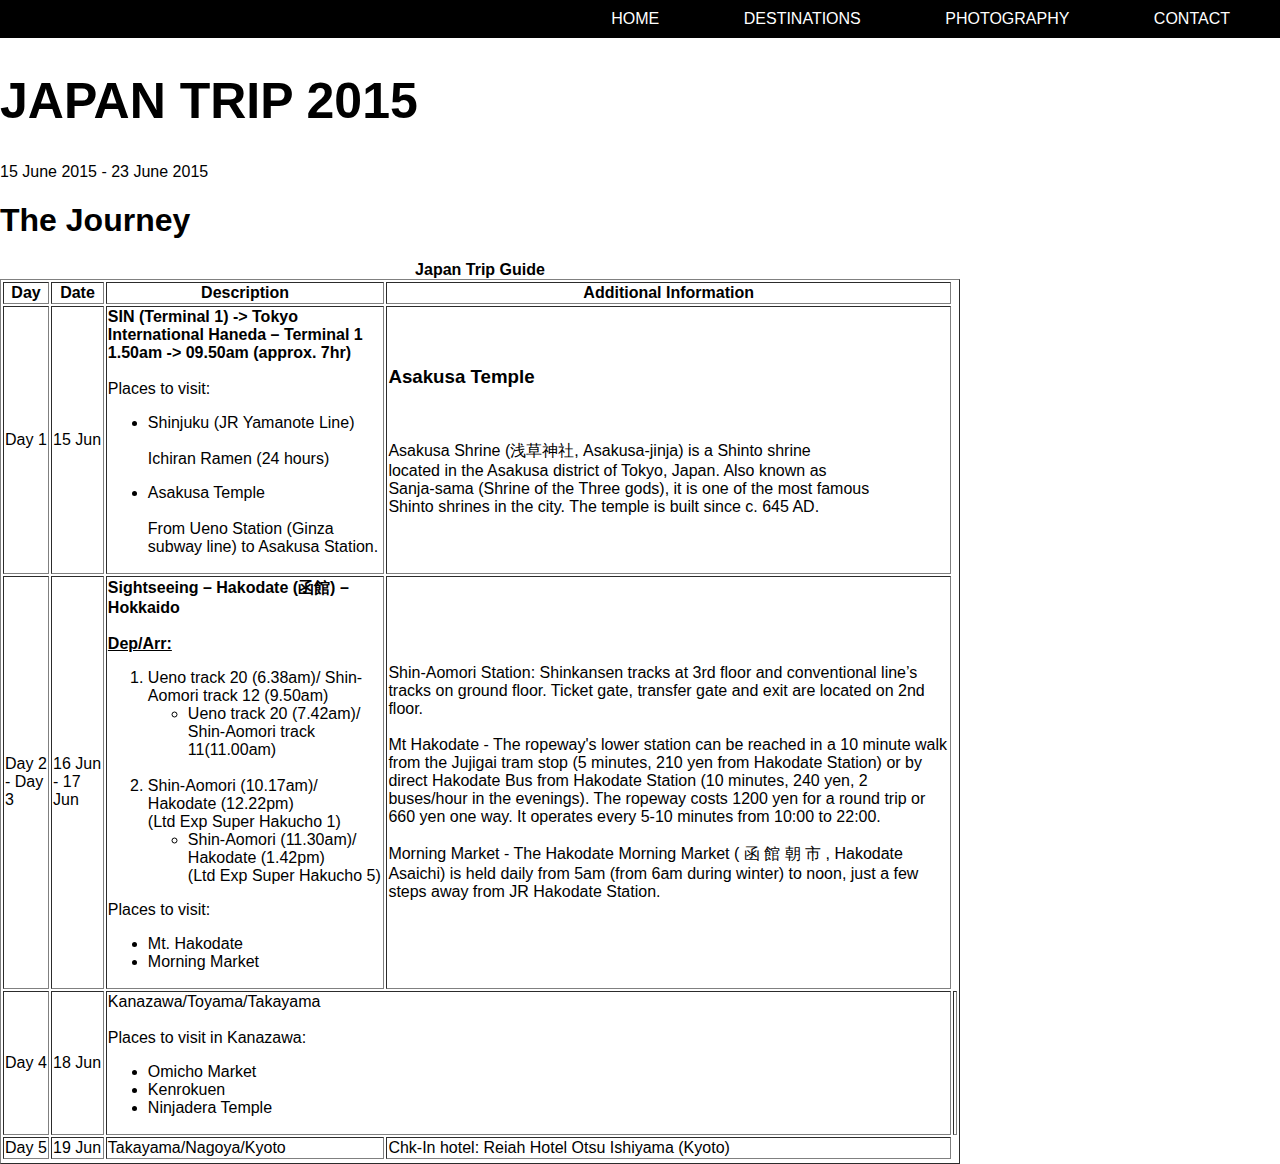
<file: juneitinerary.html>
<!DOCTYPE html>
<html>
<head>
<title>Travel Blog Website</title>
<link rel="stylesheet" type="text/css" href="junetop.css"/>
<meta name="viewport" content="width=device-width, initial-scale=1">
</head>
<body>
  <header>
  <nav>
  <ul>
  <li><a href="mainpage.html" class="current">HOME</a></li>
  <li><a href="secondpage.html">DESTINATIONS</a></li>
  <li><a href="photography.html">PHOTOGRAPHY</a></li>
  <li><a href="contact.html">CONTACT</a></li>
  </ul>
  </nav>
  </header>
  <div class="header-image">
    <div class="header-text">
      <h1 style="font-size:50px">JAPAN TRIP 2015</h1>
      <p>15 June 2015 - 23 June 2015</p>
    </div>
  </div>
  <h1>The Journey</h1>
      <table border ="1" class="center">
        <caption><b>Japan Trip Guide</b></caption>
        <thead>
          <tr><th id="widthh"><b>Day<b></th><th id="widthhh"><b>Date</b></th><th><b>Description</b></th><th><b>Additional Information</b></th></tr>
          <tr><td>Day 1</td><td>15 Jun</td><td><b>SIN (Terminal 1) -> Tokyo International Haneda – Terminal 1
          1.50am -> 09.50am (approx. 7hr)</b><br> <br>Places to visit: <ul>
            <li>Shinjuku (JR Yamanote Line)</li><br>Ichiran Ramen (24 hours)
            <p></p>
            <li>Asakusa Temple <br>
          </li><br> From Ueno Station (Ginza subway line) to Asakusa Station.
            </ul></td><td><div class="content">
              <div class="text">
                <h3><strong>Asakusa Temple</strong></h3>
                <br><p>Asakusa Shrine (浅草神社, Asakusa-jinja) is a Shinto shrine <br>located in the Asakusa district of Tokyo, Japan.
                  Also known as <br>Sanja-sama (Shrine of the Three gods), it is one of the most famous <br> Shinto shrines in the city. The temple is built since  c. 645 AD. </p>
              </div>
          </div></td>
          </tr>
          <tr><td>Day 2 - Day 3</td><td>16 Jun - 17 Jun</td><td><b>Sightseeing – Hakodate (函館) – Hokkaido</b> <br><br> <b><u>Dep/Arr:</u></b><br>
            <ol>
              <li> Ueno track 20 (6.38am)/ Shin-Aomori track 12 (9.50am)</li>
              <ul>
                <li>Ueno track 20 (7.42am)/ Shin-Aomori track 11(11.00am)</li>
              </ul><br>
              <li>Shin-Aomori (10.17am)/ Hakodate (12.22pm)<br>(Ltd Exp Super Hakucho 1) </li>
              <ul>
                <li>Shin-Aomori (11.30am)/ Hakodate (1.42pm)<br>(Ltd Exp Super Hakucho 5)</li>
              </ul>
            </ol>Places to visit:
            <ul>
              <li>Mt. Hakodate</li>
              <li>Morning Market</li>
            </ul>
          </td><td>Shin-Aomori Station: Shinkansen tracks at 3rd floor and conventional line’s tracks on ground floor. Ticket gate, transfer gate and exit are located on 2nd floor.<br><br>Mt Hakodate - The ropeway's lower station can be reached in a 10 minute walk from the Jujigai tram stop (5 minutes, 210 yen from Hakodate Station) or by direct Hakodate Bus from Hakodate Station
            (10 minutes, 240 yen, 2 buses/hour in the evenings). The ropeway costs 1200 yen for a round trip or 660 yen one way. It operates every 5-10 minutes from 10:00 to 22:00.
            <br> <br> Morning Market - The Hakodate Morning Market ( 函 館 朝 市 , Hakodate Asaichi) is held daily from 5am (from 6am during winter) to noon, just a few steps away from JR Hakodate Station. </td></tr>
            <tr><td>Day 4</td><td>18 Jun</td><td colspan="2">Kanazawa/Toyama/Takayama <br><br> Places to visit in Kanazawa:
              <ul>
              <li>Omicho Market</li>
              <li>Kenrokuen</li>
              <li>Ninjadera Temple</li>
            </ul></td><td></td></tr>
            <tr><td>Day 5</td><td>19 Jun</td><td>Takayama/Nagoya/Kyoto</td><td>Chk-In hotel: Reiah Hotel Otsu Ishiyama (Kyoto)</td></tr>
            <tr></tr>
    </thead>
  </table>

</body>
</html>
</file>
<file: junetop.css>
body, html {
  height: 100%;
  margin: 0;
  font-family: Arial, Helvetica, sans-serif;table-layout: auto;width:100%;
}
table {width:75%;}

nav {background-color: black}
nav ul {list-style: none;margin:0;text-align: right;}
nav ul li {display:inline-block;margin-right: 60px}
nav ul li a
{text-decoration:none;
  ;border-radius: 10px
  ;padding:10px
  ;color:white;
display:inline-block;width:100%;}
nav ul li a.current {background-color: rgba(0,0,0,0.3)}
</file>
